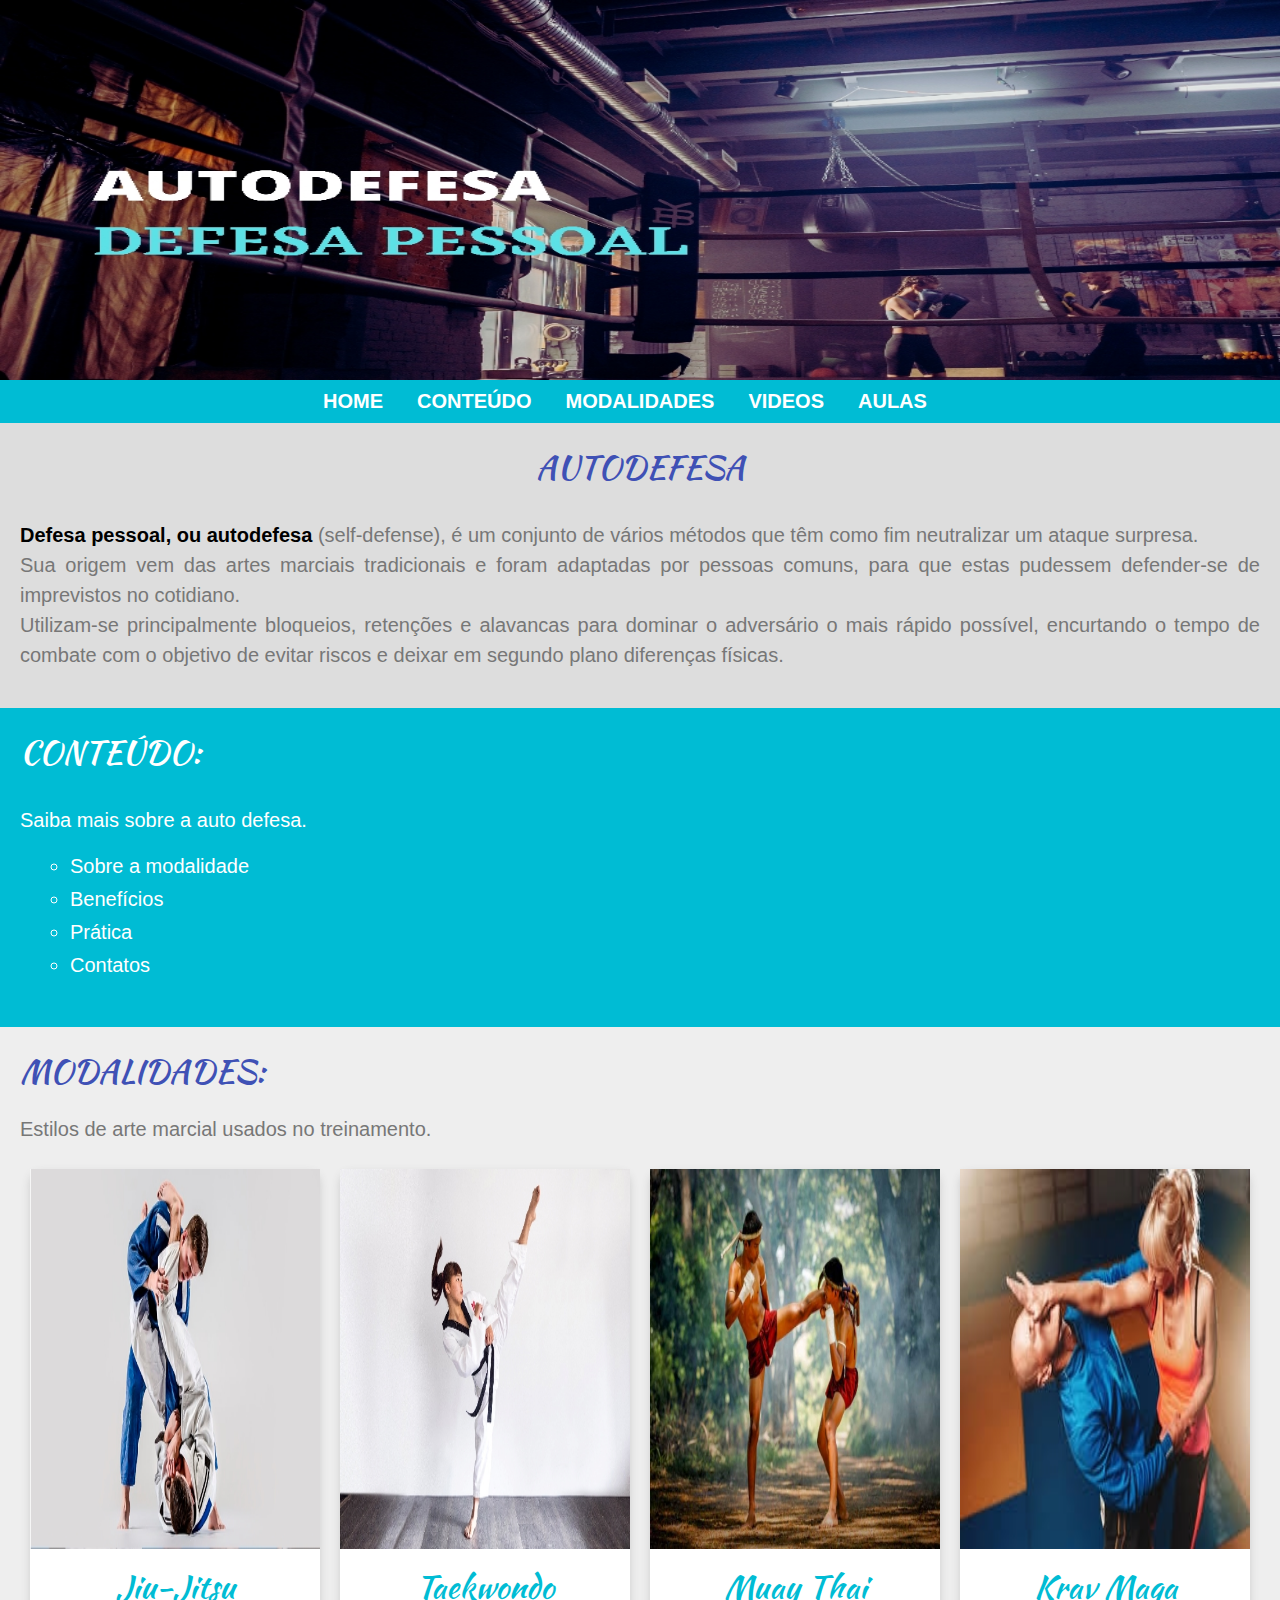
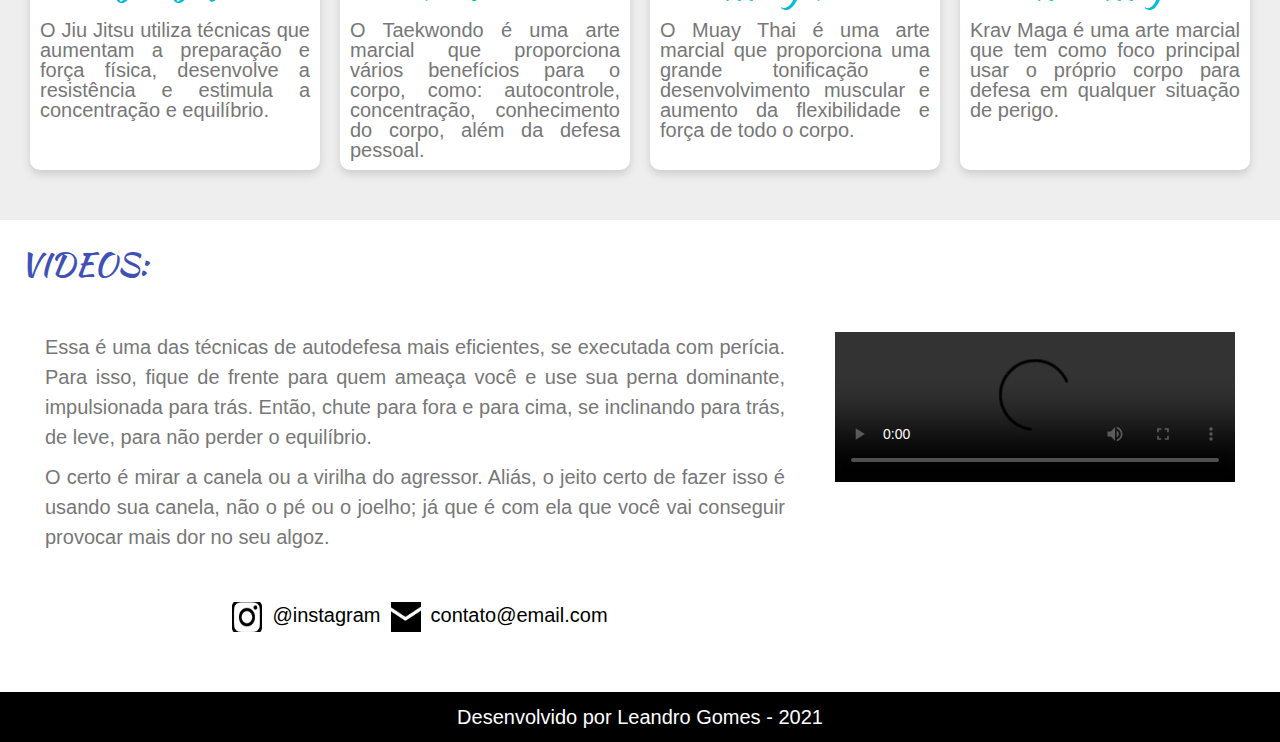
<file: Autodefesasitecss/index.html>
<!DOCTYPE html>
<html lang="pt-br">
<head>
	<title>AUTODEFESA</title>
	<meta charset="utf-8" />
	<meta name="author" content="Leandro Gomes" />
	<meta name="keywords" content="luta, auto, AUTODEFESA, defesa pessoal, muaythai, aula, perigo, atividades fisicas, jiujitsu" />
	<meta name="description" content="Aulas de defesa pessoal, dicas" />

    <link rel="stylesheet" type="text/css" href="stylecss.css">

</head>

<body >
    <header>
    <img src="img/banner.jpg" alt="banner descrito defesa pessoal" />
    </header>

    <nav>
     <a class="a-menu" href="#">HOME</a>
     <a class="a-menu" href="#pag-conteudo">CONTEÚDO</a>
     <a class="a-menu href=" href="#pag-modalidades">MODALIDADES</a>
     <a class="a-menu" href="#pag-videos">VIDEOS</a>
     <a class="a-menu" href="agendamentos.html">AULAS</a>
    </nav> 


     <article>
     <h1>AUTODEFESA</h1>
 
 
      <p >
     	<strong><span id="txt-preto"> Defesa pessoal, ou autodefesa </span></strong>(self-defense), é um conjunto de vários métodos que têm como fim neutralizar um ataque surpresa.</p>
        <p >Sua origem vem das artes marciais tradicionais e foram adaptadas por pessoas comuns, para que estas pudessem defender-se de imprevistos no cotidiano.</p>

        <p >Utilizam-se principalmente bloqueios, retenções e alavancas para dominar o adversário o mais rápido possível, encurtando o tempo de combate com o objetivo de evitar riscos e deixar em segundo plano diferenças físicas.</p><br>
        </article>
     
    

 <section id="pag-conteudo">     
     <h2 >CONTEÚDO:</h2>    
     
     <p>Saiba mais sobre a auto defesa.</p>      
      <ul>
        <li>Sobre a modalidade</li>
        <li>Benefícios</li>
        <li>Prática</li>
        <li>Contatos</li>
      </ul>    
 </section> 
      
     
     <section id="pag-modalidades">

     <h2 >MODALIDADES:</h2>
 
    
     <p>Estilos de arte marcial usados no treinamento.</p>
     <div id="container">

     <div class="card">
        <img  src="img/jiu.jpg" />
        <div class="card-content">
            <h3>Jiu-Jitsu</h3>
            <p>O Jiu Jitsu utiliza técnicas que aumentam
                 a preparação e força física, desenvolve a resistência e estimula a concentração e equilíbrio.</p>
            
        </div>

         
     </div>
     <div class="card">
        <img  src="img/tae.jpg" />
        <div class="card-content">
            <h3>Taekwondo</h3>
            <p>O Taekwondo é uma arte marcial que proporciona vários benefícios para o corpo, como: autocontrole, concentração, conhecimento do corpo, além da defesa pessoal.</p>

            
        </div>
         



     </div>
     <div class="card">
        <img  src="img/mua.jpg" />
        <div class="card-content">
            <h3>Muay Thai</h3>
            <p>O Muay Thai é uma arte marcial que proporciona uma grande tonificação e desenvolvimento muscular e aumento da flexibilidade e força de todo o corpo.</p>

            
        </div>
         



     </div>
     <div class="card">
        <img  src="img/krav.jpg" />
        <div class="card-content">
            <h3>Krav Maga</h3>
            <p>Krav Maga é uma arte marcial que tem como foco principal usar o próprio corpo para defesa em qualquer situação de perigo. </p>

            
        </div>
         



     </div>
     </div>

     
 </section>

     
    <section id="pag-videos">
     <h2>VIDEOS:</h2>

    <div id="container-videos">
            <div class="coluna-videos">
            <p>Essa é uma das técnicas de autodefesa mais eficientes, se executada com perícia. Para isso, fique de frente para quem ameaça você e use sua perna dominante, impulsionada para trás. Então, chute para fora e para cima, se inclinando para trás, de leve, para não perder o equilíbrio.</p>

            <p>O certo é mirar a canela ou a virilha do agressor. Aliás, o jeito certo de fazer isso é usando sua canela, não o pé ou o joelho; já que é com ela que você vai conseguir provocar mais dor no seu algoz.</p>

            <div class="container-img">
            <a href="http://instagram.com" target="blank" >
            <img class="img-icones" src="img/inst.png" />
            </a>
            <p>@instagram</p>
            <a href="mailto:contato@email.com"> 
            <img class="img-icones" src="img/email.png" />
            </a>
            <p>contato@email.com</p>
            </div>
            </div>
            <div class="coluna-videos"> 
         
             <video src=""  controls preload="auto" loop >
                 
             </video>
             </div>
    </div>         
        
</section>
      
      <footer>
 
      <p >Desenvolvido por <a href="http://instagram.com" target="blank"> Leandro  Gomes </a> - 2021 </p>

      </footer>

    

</body>
</html>
</file>
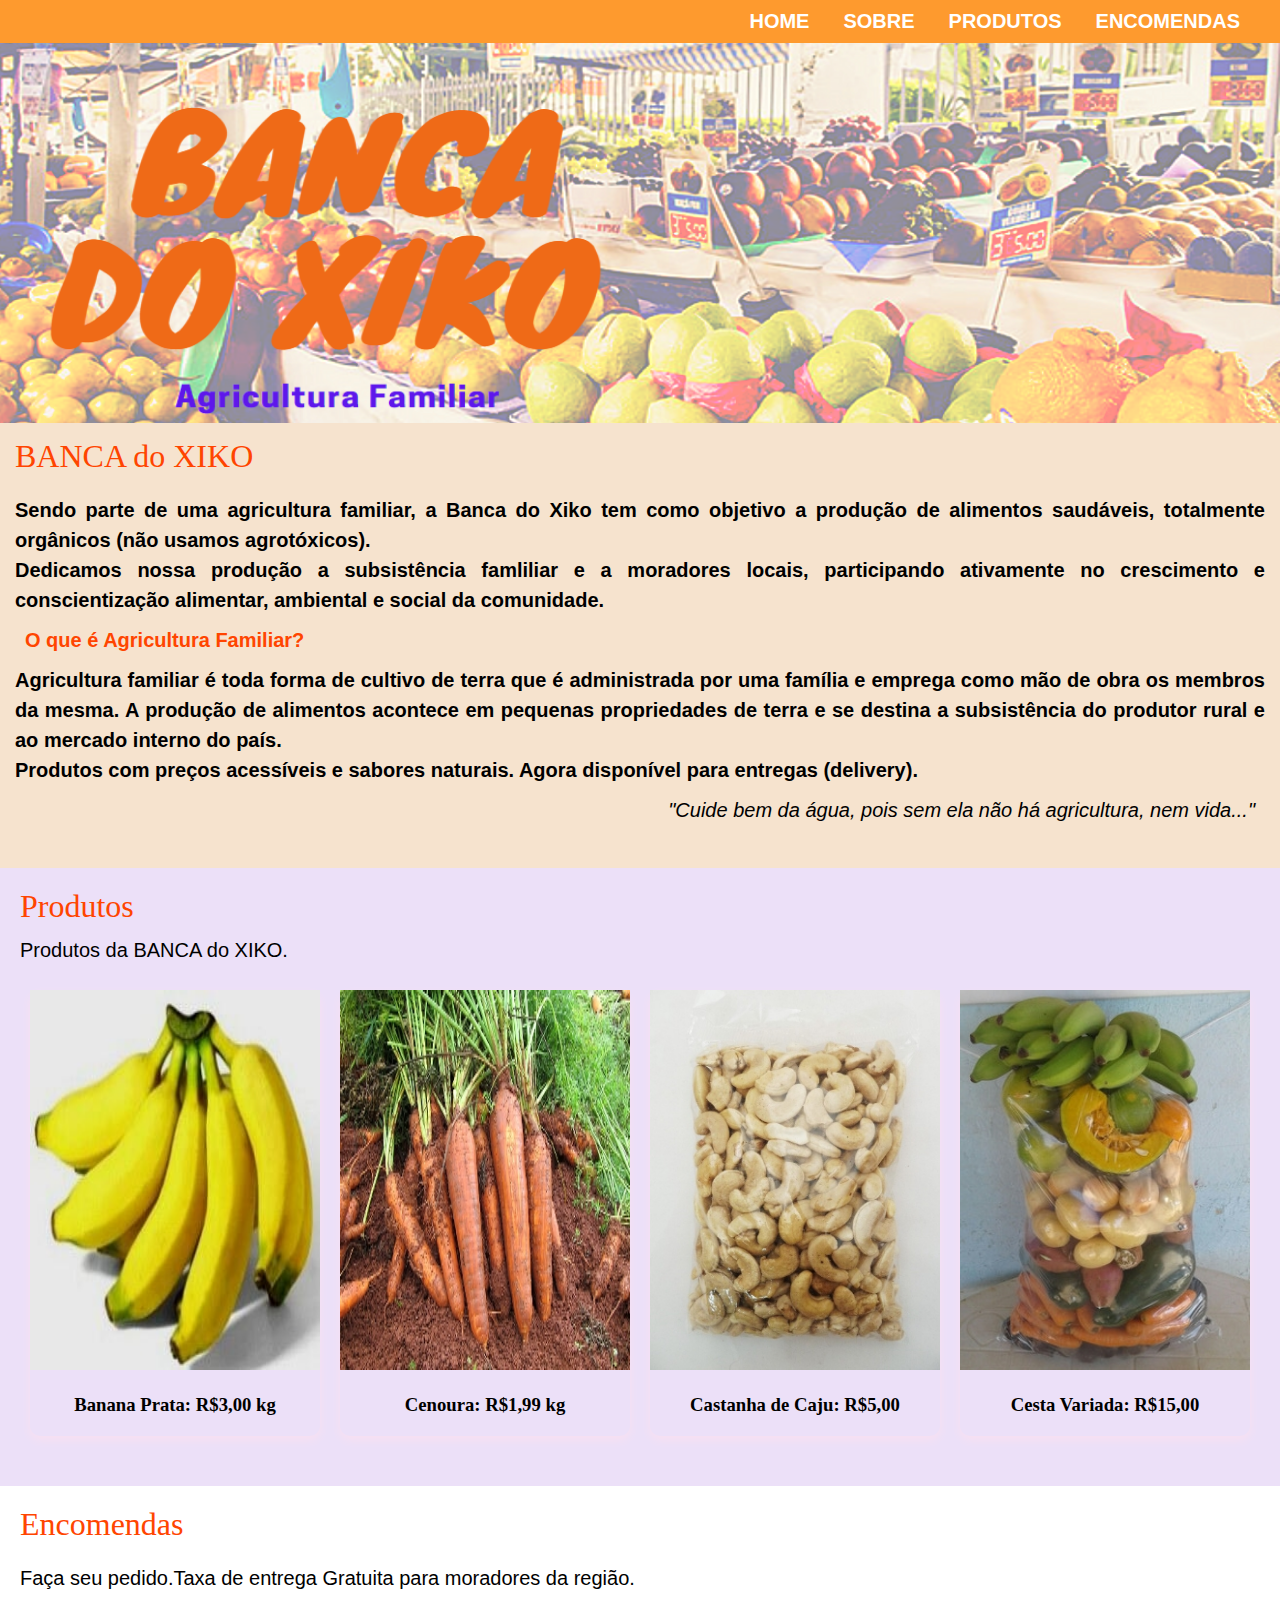
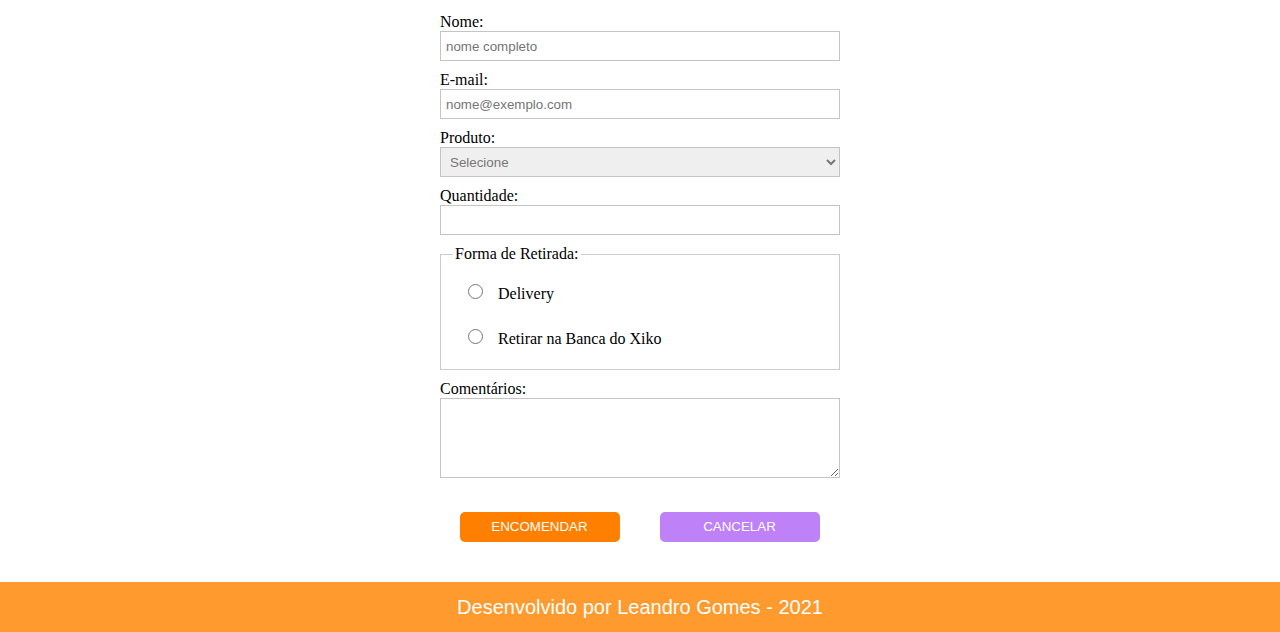
<file: bancaxikocss/index.html>
<!DOCTYPE html>
<html lang="pt-br">
<head>
	<title>BANCADOXIKO</title>
	<meta charset="utf-8"/>
	<meta name="author" content="Leandro Gomes" />
	<meta name="keywords" content="banca, xiko, feira, alimentos, verdura, frutas, familia, agricultura, comunidade, organicos, ambiental, social, vendas" />
	<meta name="description" content="banca do xiko, agricultura familiar" />

     <link rel="stylesheet" type="text/css" href="estilo.css">

</head>
<body link="#5e17eb" alink="#5e17eb" vlink="#5e17eb">
	 
 <nav>
     <a class="a-menu" href="#">HOME</a>
     <a class="a-menu" href="#pag-sobre">SOBRE</a>
     <a class="a-menu" href="#pag-produtos">PRODUTOS</a>
     <a class="a-menu" href="#pag-encomendas">ENCOMENDAS</a>
 </nav>
     
 <header>
 
     <img src="img/banca.png" alt="banner descrito banca do xiko"/>
 
</header>
   <article id="pag-sobre">
     <h1>BANCA do XIKO</h1>
 
 

     <p><strong>

     	Sendo parte de uma agricultura familiar, a Banca do Xiko  tem como objetivo
        a produção de alimentos saudáveis, totalmente orgânicos (não usamos agrotóxicos).<p>
        Dedicamos nossa produção a subsistência famliliar e a moradores locais, participando ativamente
        no crescimento e conscientização alimentar, ambiental e social da comunidade.<p>

        <p id="subtext">O que é Agricultura Familiar?<p>
        Agricultura familiar é toda forma de cultivo de terra que é administrada por uma família e emprega como mão de obra os membros da mesma. A produção de alimentos acontece em pequenas propriedades de terra e se destina a subsistência do produtor rural e ao mercado interno do país.
</p></strong>
     <p > <strong> Produtos com preços acessíveis e sabores naturais. Agora disponível para entregas (delivery).</strong></p>

     <p id="cita">"Cuide bem da água, pois sem ela não há agricultura, nem vida..."</p><br>

 </article>
    
     
     <section id="pag-produtos" >
     
     <h2 >Produtos</h2>
 
     
     <p>Produtos da</strong>  BANCA do XIKO.</p>
     <div id="container">
     
       <div class="card">
              <img src="img/bana.jpg" >
              <div class="card-content">
                <h3>Banana Prata: R$3,00 kg</h3>
            </div>
        </div>
         <div class="card">
              <img src="img/ceno.jpg">
              <div class="card-content">
                <h3>Cenoura: R$1,99 kg</h3>

            </div>
        </div>
        <div class="card">
              <img src="img/cast.jpg">
              <div class="card-content">
                <h3>Castanha de Caju: R$5,00</h3>
            </div>
        </div>
            <div class="card">
              <img src="img/cesta.jpg">
              <div class="card-content">
                <h3>Cesta Variada: R$15,00</h3> 
                </div>
                </div>
                </div>
                </section> 
            
         <p></p>
     </table>
     </section>
                   
                        
       <section id="pag-encomendas" >
       <h1 > Encomendas</h1>
       
       <p >
     	Faça seu pedido.Taxa de entrega Gratuita para moradores da região.
        </p>
        <form name="" method="" action="">
            <label for="nome">Nome:</label>
            <input id="nome" type="text" name="nome_completo"  
            placeholder="nome completo" required />
            

           <label for="email">E-mail:</label>
           <input id="email" type="email" name="email"  placeholder="nome@exemplo.com" />
           

           <label for="produtos">Produto:</label>
             <select id="produtos" name="produtos" required="">
                <option value="">Selecione</option>
                 <option value="banana">Banana Prata</option>
                 <option value="cenoura">Cenoura</option>
                 <option value="castanha">Castanha de Caju</option>
                 <option value="cesta">Cesta Variada</option>
             </select>
             
             <label  for="quantidade">Quantidade:</label>
             <input  id="quantidade" type="number" name="quantidade" min="1" max="5" step="1" required />
             
            <fieldset>
            
            <legend>Forma de Retirada:</legend>

             <input id="delivery" type="radio" name="forma" value="delivery" required /><label for="delivery">Delivery</label><br>
             <input  id="retirar" type="radio" name="forma" value="retirar" required /><label for="retirar">Retirar na Banca do Xiko</label>

            </fieldset>

         <label for="coment">Comentários:</label>
            <textarea id="coment" cols="80" rows="4">
            </textarea>
       
             <div id="botoes-form">
            <input type="submit" name="bnt-encomendar" value="ENCOMENDAR" />
             <input type="reset" name="btn-cancelar" value="CANCELAR" /> 
            </div>
             
</form>
        </section>


 <footer>
 
      <p >Desenvolvido por <a href="http://instagram.com" target="blank"> Leandro  Gomes </a> - 2021 </p>

      </footer>




         




</body>
</html>
</file>
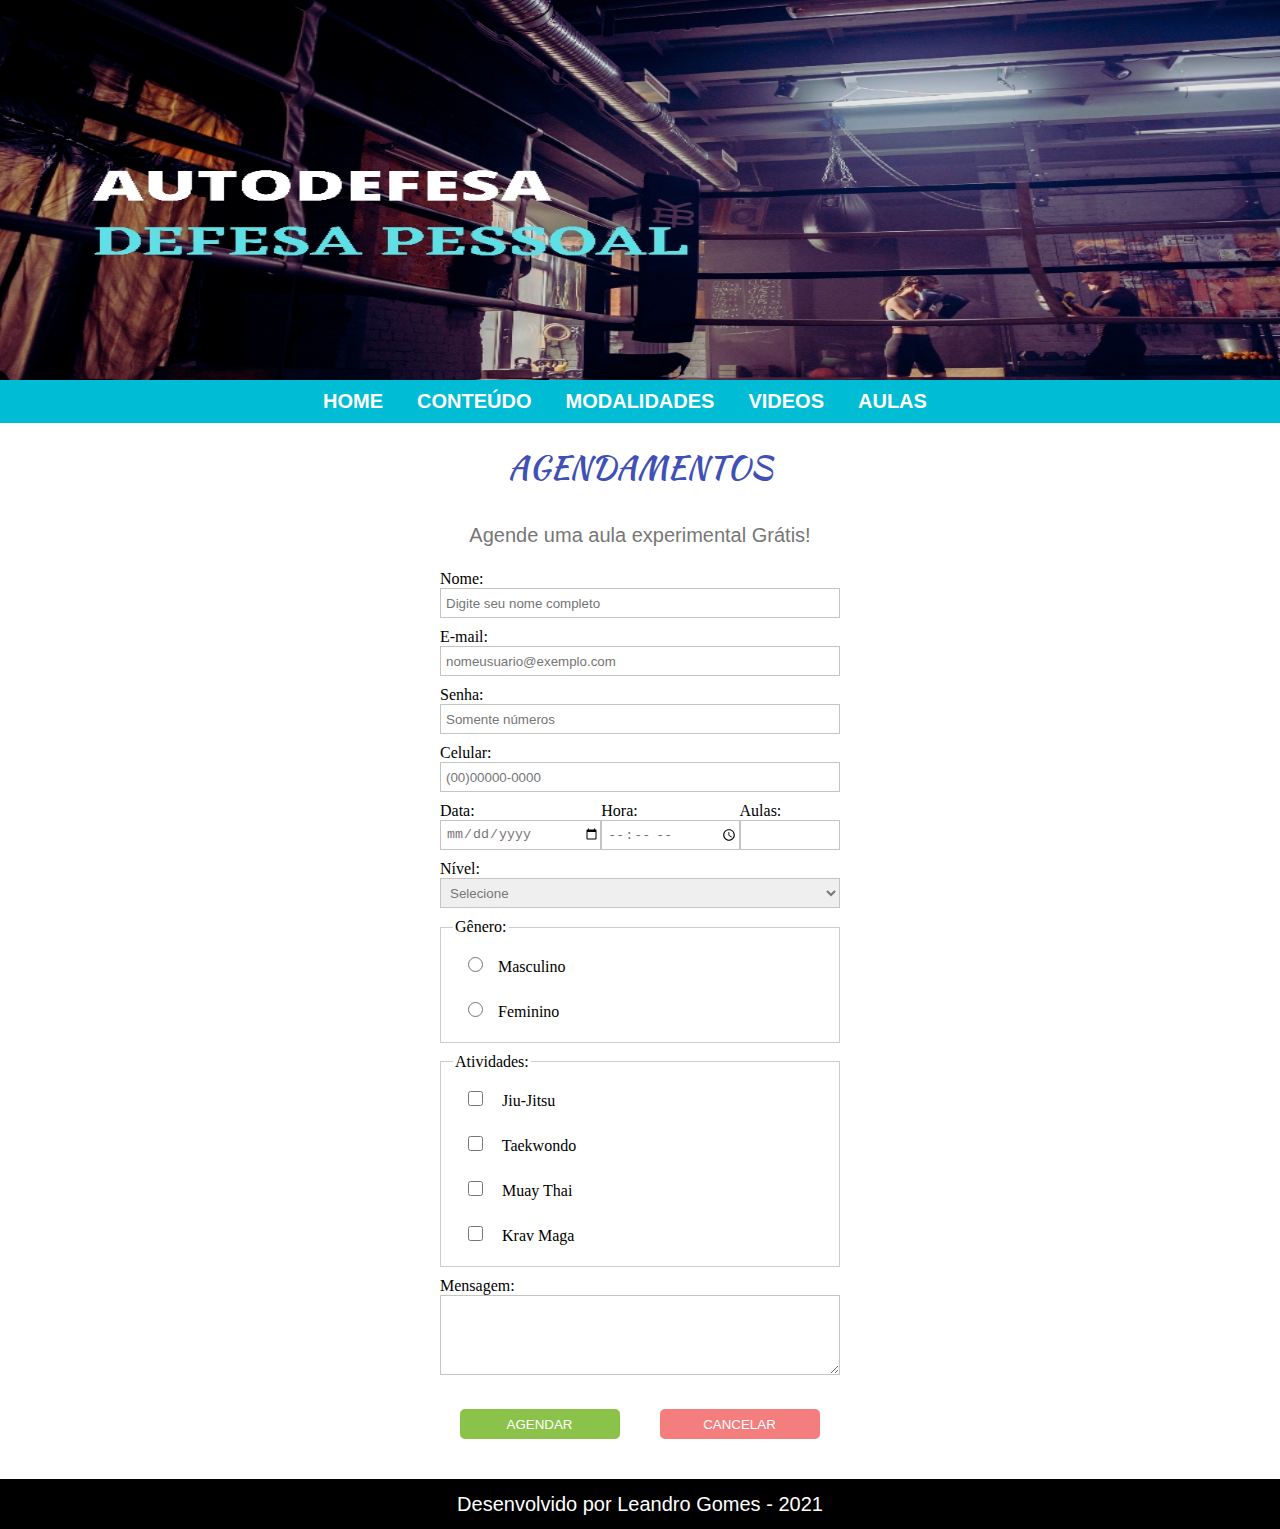
<file: Autodefesasitecss/agendamentos.html>
<!DOCTYPE html>
<html lang="pt-br">
<head>
	<title>AUTODEFESA</title>
	<meta charset="utf-8" />
	<meta name="author" content="Leandro Gomes" />
	<meta name="keywords" content="luta, auto, AUTODEFESA, defesa pessoal, muaythai, aula, perigo, atividades fisicas, jiujitsu" />
	<meta name="description" content="Aulas de defesa pessoal, dicas" />
     <link rel="stylesheet" type="text/css" href="stylecss.css">
</head>
<body >
    <header>
    <img src="img/banner.jpg" alt="banner descrito defesa pessoal" />
    </header>
    <nav>   
     <a class="a-menu" href="index.html">HOME</a>
     <a class="a-menu" href="index.html#pag-conteudo">CONTEÚDO</a>
     <a class="a-menu" href="index.html#pag-modalidades">MODALIDADES</a>
     <a class="a-menu" href="index.html#pag-videos">VIDEOS</a>
     <a class="a-menu" href="#">AULAS</a>
    </nav>   
 
     <section id="pag-agendamento">
     <h1>AGENDAMENTOS</h1>
 
 
      <p >
     	Agende uma aula experimental Grátis!
        </p>
        <form name="" method="" action="">
            <label for="nome">Nome:</label>
            <input id="nome" type="text" name="nome_completo" 
            placeholder="Digite seu nome completo" required   /><br/>

           <label for="email">E-mail:</label>
           <input id="email" type="email" name="email" placeholder="nomeusuario@exemplo.com" />
           <label for="senha">Senha:</label>
            <input id="senha" type="password" name="senha"  placeholder="Somente números" />


             <label for="celular">Celular:</label>
             <input id="celular"  type="tel" name="celular"   placeholder="(00)00000-0000" 
             pattern="^\(?\d{2}\)\d{5}[-\s]\d{4}.*?$"/>

        <div id="data-hora-num">
             <div>
             <label for="data">Data:</label>
             <input id="data" type="date" name="data"/>
             </div>
             <div>
             <label for="hora">Hora:</label>
             <input id="hora" type="time" name="hora"/>
             </div>
             <div>
             <label for="aulas">Aulas:</label>
             <input id="aulas" type="number" name="aula" min="1" max="10" step="1"/>
             </div>
         </div>

             <label for="nivel">Nível:</label>
             <select id="nivel" name="nivel">
                <option value="">Selecione</option>
                 <option value="iniciante">Iniciante</option>
                 <option value="basico">Básico</option>
                 <option value="intermediario">Intermediário</option>
                 <option value="avancado">Avançado</option>
             </select>

        <fieldset>
            <legend>Gênero:</legend>

             <input id="masc" type="radio" name="genero" value="masc" /><label for="masc">Masculino</label><br/>
             <input  id="fem" type="radio" name="genero" value="fem" /><label for="fem">Feminino</label>
         </fieldset>
            
            <fieldset>
                <legend>Atividades:</legend>
                <input id="jiu" type="checkbox" name="atividade" value="jiujitsu"> <label for="jiu">Jiu-Jitsu</label><br/>
                <input id="tae" type="checkbox" name="atividade" value="taekwondo"> <label for="tae">Taekwondo</label><br/>
                <input id="mua" type="checkbox" name="atividade" value="muaythai"> <label for="yoga">Muay Thai</label><br/>
                <input id="krav" type="checkbox" name="atividade" value="kravMaga"> <label for="corr">Krav Maga</label>
            </fieldset>

            <label for="msg">Mensagem:</label>
            <textarea id="msg" cols="54" rows="4">
                
            </textarea>

            <div id="botoes-form">
            <input type="submit" name="bnt-agendar" value="AGENDAR" />
             <input type="reset" name="btn-cancelar" value="CANCELAR" /> 
            </div>

  </form>

         </section>
      
      <footer>
 
      <p >Desenvolvido por <a href="http://instagram.com" target="blank"> Leandro  Gomes </a> - 2021 </p>

      </footer>



     

</body>
</html>
</file>
<file: Autodefesasitecss/stylecss.css>
/*seletor{propriedade:valor;}*/
@import url('https://fonts.googleapis.com/css2?family=Kaushan+Script&display=swap');

*{margin: 0;}

body{
	background-color: rgb(255.255.255);
}

header, img{
    width: 100%;
	height: 380px;
}


nav{
	
	background-color: #00BCD4;
	text-align: center;
	padding: 10px;


}

a{
	font: 20px 'Roboto',sans-serif;
	
	text-decoration: none;
	

}
.a-menu{
	margin-right: 30px;
	font-weight: bold;
}

.a-menu:link, .a-menu:visited{
	color: #FFF
}

.a-menu:hover,.a-menu:active{
	color: yellow;

}



article{
	width: 100%;
	background-color: #ddd;
	padding: 20px;
	box-sizing: border-box;

}

h1{
	font: 2rem 'Kaushan Script', cursive;	 
	color: #3F51B5;
	text-align: center;
	margin-bottom: 30px;


}

p{
	font: 20px 'Roboto',sans-serif;
	color: #777;
	text-align: justify;
	/*text-indent: 20px;*/
	line-height: 30px;
}
#txt-preto{
	color: #000;
}

section{
     padding: 20px;

}
h2{
	font: 2rem 'Kaushan Script', cursive;
	color: #3F51B5;
	margin-bottom: 20px;

}
#pag-conteudo{
	background-color: #00BCD4;
	padding: 20px;
}

#pag-conteudo h2{	
	color: #FFF;
}
#pag-conteudo p{
	color: #FFF;
	margin-top: 30px;

}
ul{
	list-style-type: circle;
	padding: 20px 50px;
}
li{
	font: 20px 'Roboto',sans-serif;
	color: #FFF;
	margin-bottom: 10px;
}
#pag-modalidades{
	background-color: #EEE;
	
}
#container{
	display: flex;
	margin-top: 15px;
	margin-bottom: 20px; 
}

.card{

	background-color: #FFF;
	margin: 10px;
	width: 25%;
	border-radius: 10px;
	box-shadow: 0 4px 8px #CCC;
	transition: 0.5s;
	
}
.card:hover{
	box-shadow: 0 8px 16px #CCC;




}
.card-content{
	padding: 10px;

}
.card-content p{
	font: 1rm 'Roboto',sans-serif;
	line-height: 20px;

}
h3{
	font: 2rem 'Kaushan Script', cursive;
	color: #00BCD4;
	text-align: center;
	margin-bottom: 10px;
}

#pag-videos{

}
#pag-videos p{
	margin-bottom: 10px;


}
#container-videos{
	display: flex;
}
.coluna-videos{
	padding: 25px;
}
.container-img{
	margin-top: 40px;
	display: flex;
	justify-content: center;
	align-items: center;
}
.container-img p{
	color: #000;
}

.img-icones{
	width:30px; 
	height:30px;
	padding: 10px;
}
video{
	width: 400px;
}
footer{
	background-color: #000;
	padding: 10px;
	
}
footer p{
	text-align: center;
	color: #FFF;
}
footer a{
	color: #FFF;
}
footer a:hover{
	color: #00BCD4;
}

/*pag agendamentos*/

#pag-agendamento{

}
#pag-agendamento p{
	text-align: center;
	margin-bottom: 20px;
}

form{
	width: 400px;
	margin: 0 auto;
	

}
input, select, textarea{
	width: 100%;
	height: 30px;
	margin-bottom: 10px;
	padding-left: 5px;
	box-sizing: border-box;
	border: 1px solid #C4C4C4;	
	color: #777;
}

label, fieldset, input, select, textarea{
	font: 1rm 'Roboto',sans-serif;

}
fieldset{
	border: 1px solid #CCC;
	margin-bottom: 10px;

	
}
#data-hora-num{
	display: flex;
}
input[type="radio"], input[type="checkbox"]{
	width: 15px;
	height: 15px;
	margin: 15px;
}
textarea{
	height: 80px;
}
#botoes-form{
	display: flex;
}
input[type="submit"], input[type="reset"]{
	margin: 20px;
	background-color: #8BC34A;
	color: #FFF;
	border: 0;
	border-radius: 5px;
}
input[type="reset"]{
	background-color: #F47E7E;
}
</file>
<file: bancaxikocss/estilo.css>
*{margin: 0;}


body{
	background-color: rgb(255.255.255);
}

nav{
	
	background-color: #FE9A2E;
	text-align: right;
	padding: 10px;
	
}
a{
	font: 20px 'Roboto',sans-serif;
	
	text-decoration: none;

}
.a-menu{
	margin-right: 30px;
	font-weight: bold;
}

.a-menu:link, .a-menu:visited{
	color: #FFF
}

.a-menu:hover,.a-menu:active{
	color: #AC58FA;

}
header, img{
    width: 100%;
	height: 380px;
}
article{
	width: 100%;	
	padding: 15px;
	box-sizing:border-box;
	background-color: #F6E3CE;

}
h1{
	font: 2rem 'Roboto';	 
	color: #FF4500;	
	margin-bottom: 20px;
}
p{
	font: 20px 'Lato',sans-serif;
	color: #000000;
	text-align: justify;
	line-height: 30px;
}
#subtext{		 
	color: #FF4500;	
	margin: 10px;

}
#cita {
	text-align: right;
	margin: 10px;
	font-style: italic;
}
section{
     padding: 20px;

}
h2{
	font: 2rem 'Roboto', cursive;	 
	color: #FF4500;	
	margin-bottom: 10px;

}
h3{
	font-size: 10px 'Lato, sans-serif';
	text-align: center;
	padding: 10px;
	
}
#pag-produtos{
	background-color:#ECE0F8;
	
}
#container{
	display: flex;
	margin-top: 15px;
	margin-bottom: 20px; 
}

.card{

	background-color:;
	margin: 10px;
	width: 25%;
	border-radius: 10px;
	box-shadow: 0 4px 8px #F8E0F1;
	transition: 0.5s;	
}
.card:hover{
	box-shadow: 0 8px 16px orange;
}
.card-content{
	padding: 10px;
}
.card-content p{
	font: 1rem 'Lato',sans-serif;
	line-height: 20px;

}
#pag-encomendas{
	background-color: ;

}
#pag-encomendas p{
	text-align: ;
	margin-bottom: 20px;

}

form{
	width: 400px;
	margin: 0 auto;
	

}
input, select, textarea{
	width: 100%;
	height: 30px;
	margin-bottom: 10px;
	padding-left: 5px;
	box-sizing: border-box;
	border: 1px solid #C4C4C4;	
	color: #777;
}

label, fieldset, input, select, textarea{
	font: 1rm 'Lato',sans-serif;

}
fieldset{
	border: 1px solid #CCC;
	margin-bottom: 10px;
	
}

input[type="radio"],[type= "checkbok"]{
	width: 15px;
	height: 15px;
	margin: 15px;
}
textarea{
	height: 80px;
}
#botoes-form{
	display: flex;
}
input[type="submit"], input[type="reset"]{
	margin: 20px;
	background-color: #FF8000;
	color: #FFF;
	border: 0;
	border-radius: 5px;
}
input[type="reset"]{
	background-color: #BE81F7;
}
footer{
	background-color: #FE9A2E;
	padding: 10px;
	
}
footer p{
	text-align: center;
	color: #FFF;
}
footer a{
	color: #FFF;
}
footer a:hover{
	color: #AC58FA;
}
<h2>Sachês de Café Expresso</h2>

        <ol>
          <li>Dolce Gusto (Caixa 16 capsulas);</li>
        </ol>
         <ul>
             <li>Expresso 96g - R$ 24,00</li>
             <li>Descafeinado 96g - R$ 21,00</li>
         </ul>
         <ol>
          <li>Senseo (18 sachês);</li>
        </ol>
         <ul>
             <li>Clássico 120g - R$ 14,00</li>
             <li>Intenso 120g - R$ 14,00</li>
         </ul>
         <ol>
          <li>Nespresso (20 capsulas);</li>
        </ol>
         <ul>
             <li>Livanto - R$ 35,00</li>
             <li>Ristretto - R$ 42,00</li>
             <li>Vanilio - R$ 46,00</li>
         </ul>
</file>
